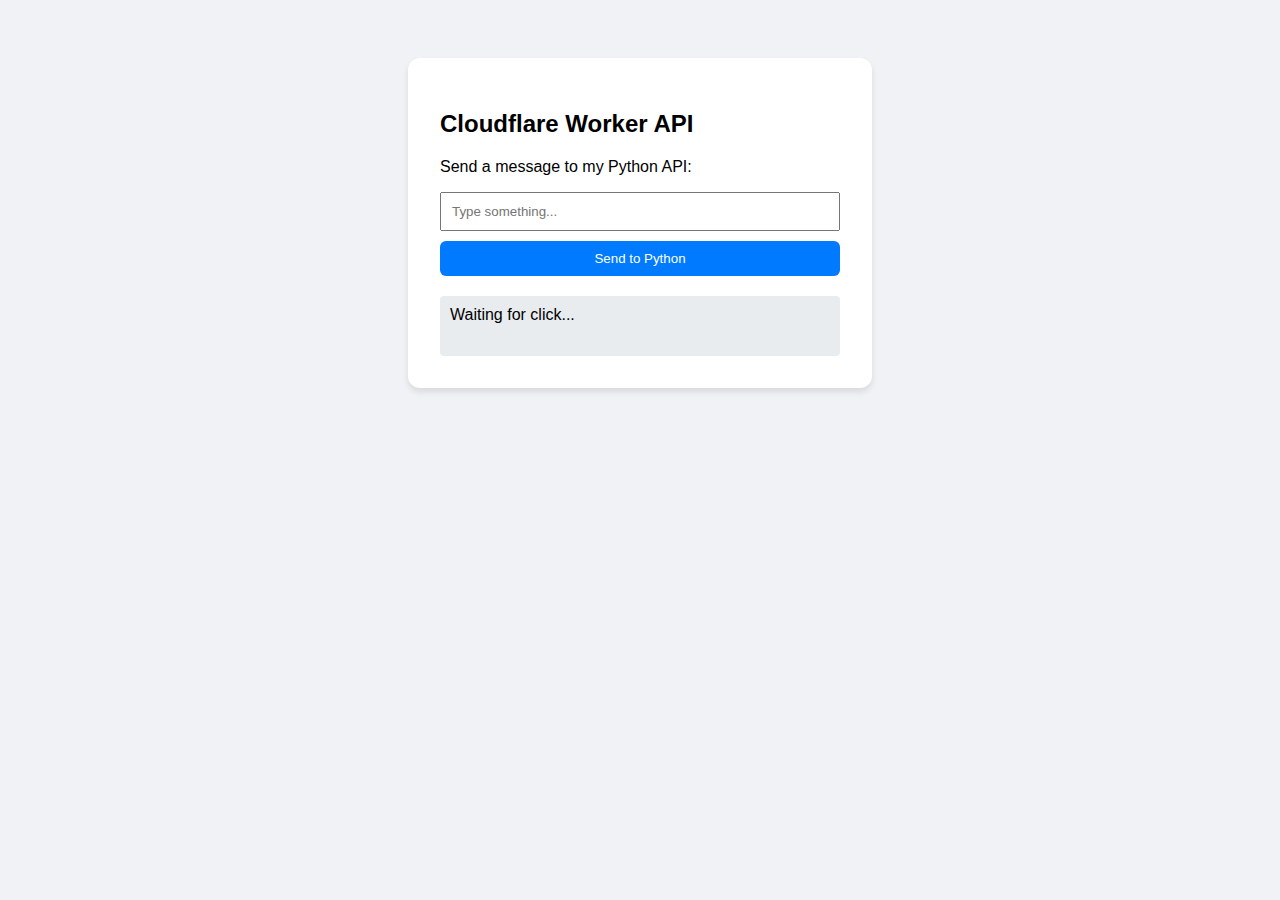
<file: index.html>
<!DOCTYPE html>
<html lang="en">
<head>
    <meta charset="UTF-8">
    <title>My Python API Page</title>
    <style>
        body { font-family: sans-serif; display: flex; justify-content: center; padding-top: 50px; background: #f0f2f5; }
        .card { background: white; padding: 2rem; border-radius: 12px; box-shadow: 0 4px 6px rgba(0,0,0,0.1); width: 100%; max-width: 400px; }
        button { width: 100%; padding: 10px; background: #007bff; color: white; border: none; border-radius: 6px; cursor: pointer; }
        #response { margin-top: 20px; padding: 10px; background: #e9ecef; border-radius: 4px; min-height: 40px; word-break: break-all; }
    </style>
</head>
<body>

<div class="card">
    <h2>Cloudflare Worker API</h2>
    <p>Send a message to my Python API:</p>
    <input type="text" id="user-input" placeholder="Type something..." style="width:94%; padding:10px; margin-bottom:10px;">
    <button onclick="callApi()">Send to Python</button>
    
    <div id="response">Waiting for click...</div>
</div>

<script>
    async function callApi() {
        const display = document.getElementById('response');
        const input = document.getElementById('user-input').value;
        const url = "https://my-python-cloudflare-api.markku-lab.workers.dev"; // <--- UPDATE THIS

        display.innerText = "Calling Python...";

        try {
            const res = await fetch(url, {
                method: 'POST',
                headers: { 'Content-Type': 'application/json' },
                body: JSON.stringify({ test: input || "No input provided" })
            });

            const data = await res.json();
            display.innerText = "Response: " + (data.message || JSON.stringify(data));
        } catch (err) {
            display.innerText = "Error: " + err.message;
            console.error(err);
        }
    }
</script>

</body>
</html>
</file>
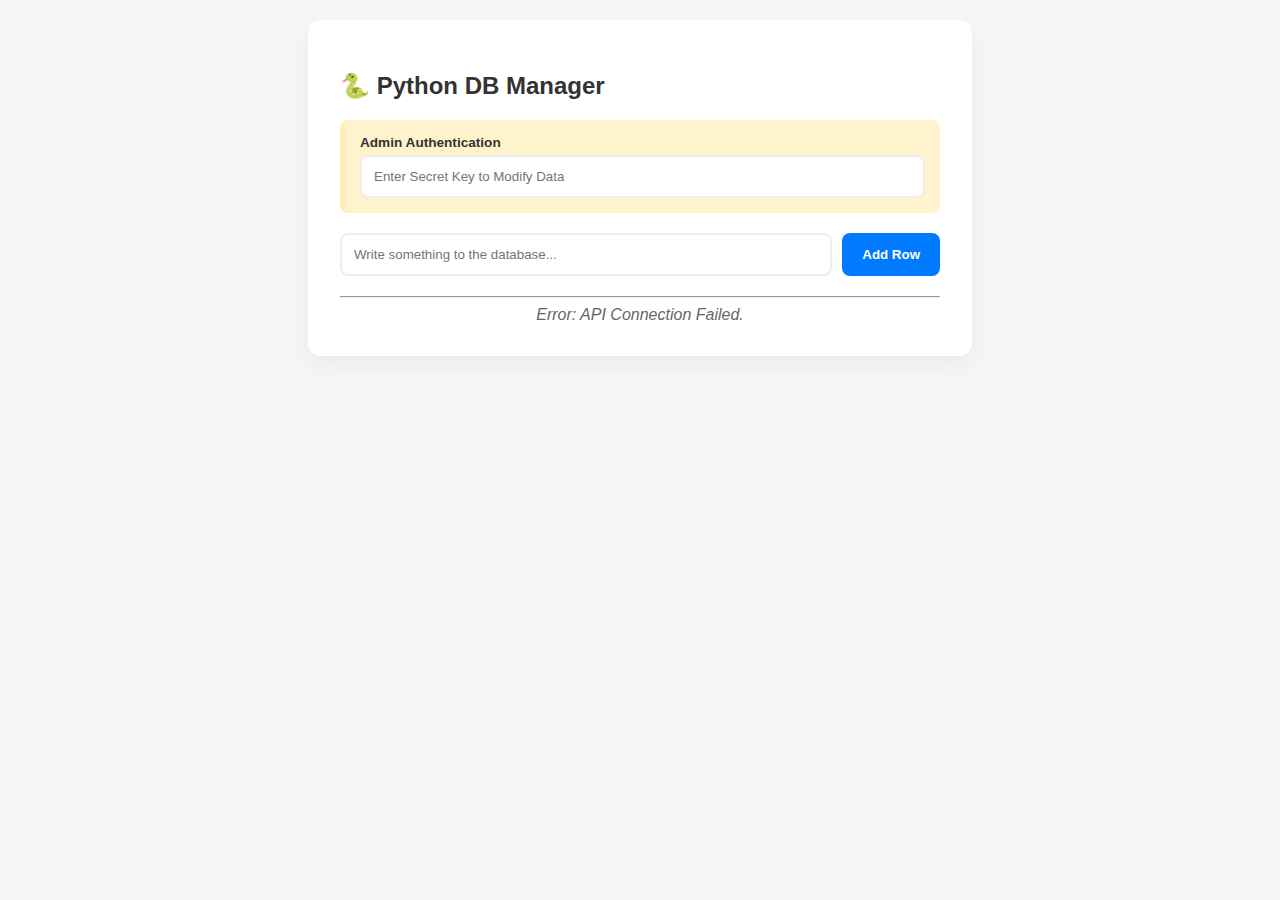
<file: frontend/index.html>
<!DOCTYPE html>
<html lang="en">
<head>
    <meta charset="UTF-8">
    <meta name="viewport" content="width=device-width, initial-scale=1.0">
    <title>Python DB Manager</title>
    <link rel="stylesheet" href="style.css">
</head>
<body>

<div class="container">
    <h2>🐍 Python DB Manager</h2>

    <div class="auth-section">
        <label for="adminKey">Admin Authentication</label>
        <input type="password" id="adminKey" placeholder="Enter Secret Key to Modify Data">
    </div>

    <div class="input-group">
        <input type="text" id="msgInput" placeholder="Write something to the database...">
        <button class="btn-add" id="addBtn">Add Row</button>
    </div>

    <hr>

    <div id="loading" class="loading">Fetching data from Cloudflare...</div>
    <div id="messageList"></div>
</div>

<script src="script.js"></script>
<!-- 100% privacy-first analytics -->
<script async src="https://scripts.simpleanalyticscdn.com/latest.js"></script>
</body>
</html>
</file>
<file: frontend/style.css>
:root {
    --primary: #007bff;
    --danger: #dc3545;
    --bg: #f4f7f6;
    --text: #333;
}

body {
    font-family: 'Segoe UI', Tahoma, Geneva, Verdana, sans-serif;
    background-color: var(--bg);
    color: var(--text);
    display: flex;
    justify-content: center;
    padding: 20px;
    margin: 0;
}

.container {
    background: white;
    padding: 2rem;
    border-radius: 12px;
    box-shadow: 0 10px 25px rgba(0,0,0,0.05);
    width: 100%;
    max-width: 600px;
}

.auth-section {
    background: #fff3cd;
    padding: 15px;
    border-radius: 8px;
    margin-bottom: 20px;
    border-left: 5px solid #ffeeba;
}

.auth-section label { font-weight: bold; font-size: 0.85rem; display: block; margin-bottom: 5px; }

.input-group { display: flex; gap: 10px; margin-bottom: 20px; }

input {
    padding: 12px;
    border: 2px solid #eee;
    border-radius: 8px;
    outline: none;
    transition: border-color 0.2s;
}

input:focus { border-color: var(--primary); }
#adminKey { width: 100%; box-sizing: border-box; }
#msgInput { flex: 1; }

button {
    padding: 10px 20px;
    border: none;
    border-radius: 8px;
    font-weight: 600;
    cursor: pointer;
}

.btn-add { background: var(--primary); color: white; }
.btn-del { background: white; color: var(--danger); border: 1px solid var(--danger); padding: 5px 10px; }
.btn-del:hover { background: var(--danger); color: white; }

.message-item {
    display: flex;
    justify-content: space-between;
    align-items: center;
    padding: 15px;
    background: #fff;
    border: 1px solid #eee;
    margin-bottom: 10px;
    border-radius: 8px;
}

.msg-date { font-size: 0.7rem; color: #999; display: block; }
.loading { text-align: center; color: #666; font-style: italic; }
</file>
